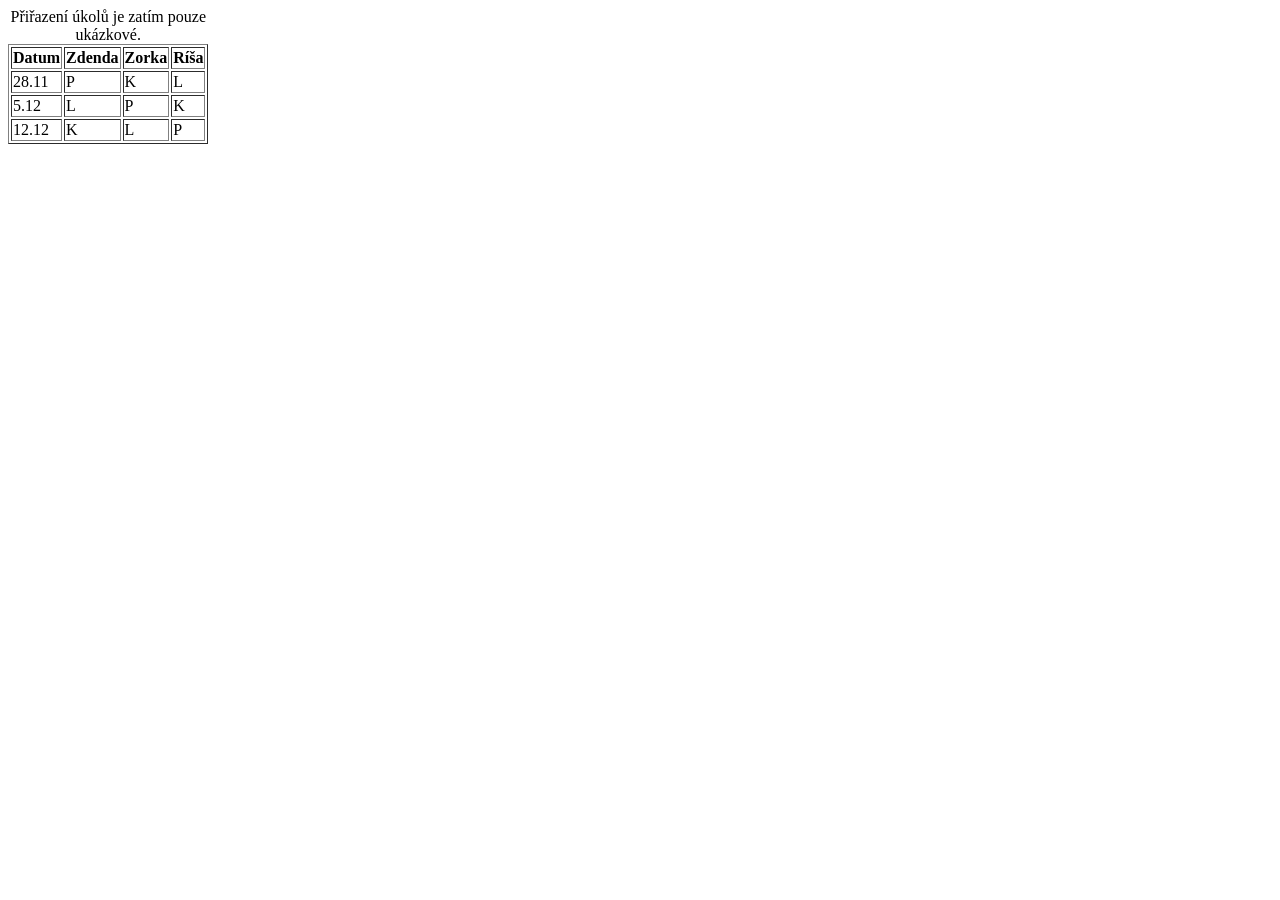
<file: public/uklizeni.html>
<!DOCTYPE html>
<html lang="en">
    <head>
        <meta charset="UTF-8">
        <meta name="viewport" content="width=device-width, initial-scale=1.0">
        <title>Document</title>
        <link rel="stylesheet" href="style.css">
    </head>
    <body>
        <table border="1">
            <caption>Přiřazení úkolů je zatím pouze ukázkové.</caption>
            <thead>
                <tr>
                    <th>Datum</th>
                    <th>Zdenda</th>
                    <th>Zorka</th>
                    <th>Ríša</th>
                </tr>
            </thead>
            <tbody id="schedule"></tbody>
        </table>

        <script>
            const today = new Date();
            const currentSaturday = new Date(today.getFullYear(), today.getMonth(), today.getDate());
            const daysSinceMonday = (currentSaturday.getDay() + 6) % 7;
            currentSaturday.setDate(currentSaturday.getDate() - daysSinceMonday + 5);

            // TODO: Replace these examples with the computed assignments for each week.
            // Each row is ordered: Zdenda, Zorka, Ríša.
            const assignmentsByWeek = [
                ["P", "K", "L"], // Previous week
                ["L", "P", "K"], // Current week
                ["K", "L", "P"]  // Next week
            ];

            const schedule = document.getElementById("schedule");
            [-7, 0, 7].forEach((dayOffset, index) => {
                const date = new Date(currentSaturday);
                date.setDate(date.getDate() + dayOffset);

                const row = document.createElement("tr");
                const dateText = `${date.getDate()}.${date.getMonth() + 1}`;
                [dateText, ...assignmentsByWeek[index]].forEach(value => {
                    const cell = document.createElement("td");
                    cell.textContent = value;
                    row.appendChild(cell);
                });
                schedule.appendChild(row);
            });
        </script>
    </body>
</html>
</file>
<file: public/style.css>
body {
    display: flex;
    flex-direction: row;
}

#tabule {
    width: 200px;
    line-height: 16px;
}

#dates {
    width: 73px;
    flex-shrink: 0;
    line-height: 20px;
}
</file>
